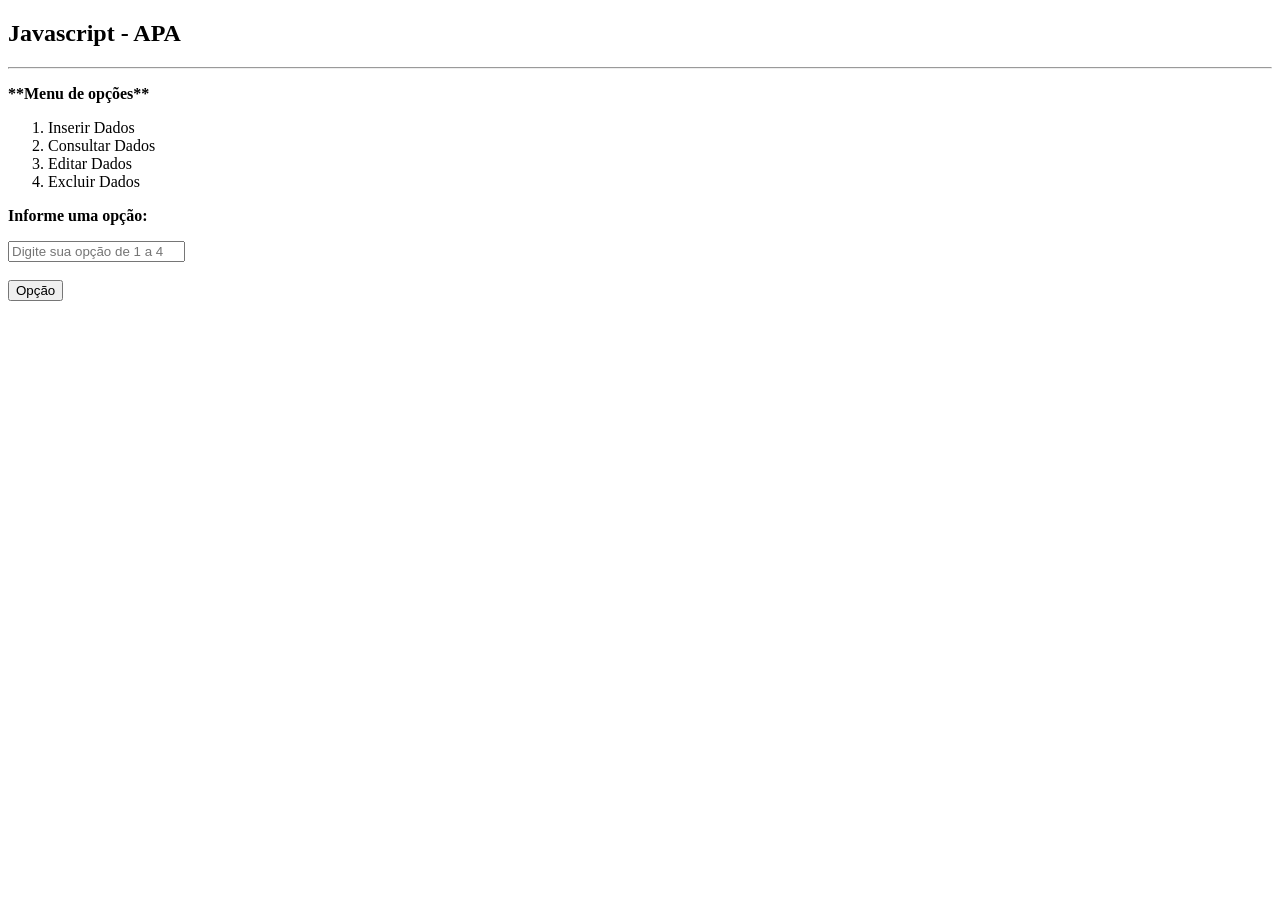
<file: index.html>
<!DOCTYPE html>
<html lang="pt-BR">

<head>
    <meta charset="UTF-8">
    <meta name="viewport" content="width=device-width, initial-scale=1.0">
    <title>Document</title>
</head>

<body>
    <h2>Javascript - APA</h2>
    <hr>
    <p><b>**Menu de opções**</b></p>

    <ol>
        <li>Inserir Dados</li>
        <li>Consultar Dados</li>
        <li>Editar Dados</li>
        <li>Excluir Dados</li>
    </ol>

    <p><b>Informe uma opção: </b></p>
    <input id="opcao" value="" placeholder="Digite sua opção de 1 a 4" required>
    <br><br>

    <button onclick="funcao()">Opção</button>

    <p id="ex10"></p>

    <script>
        function funcao() {
            opcao = document.getElementById("opcao").value;

            if (opcao === "1") {
                mensagem = "Escolhida a Inserção de Dados.";
            }

            else if (opcao === "2") {
                mensagem = "Escolhida a Consulta de Dados.";
            }

            else if (opcao === "3") {
                mensagem = "Escolhida a Edição de Dados.";
            }

            else if (opcao === "4") {
                mensagem = "Escolhida a Exclusão de Dados.";
            }

            else {
                mensagem = "Opção invalida.";
            }

            document.getElementById("ex10").innerHTML = mensagem
        }
    </script>


</body>

</html>
</file>
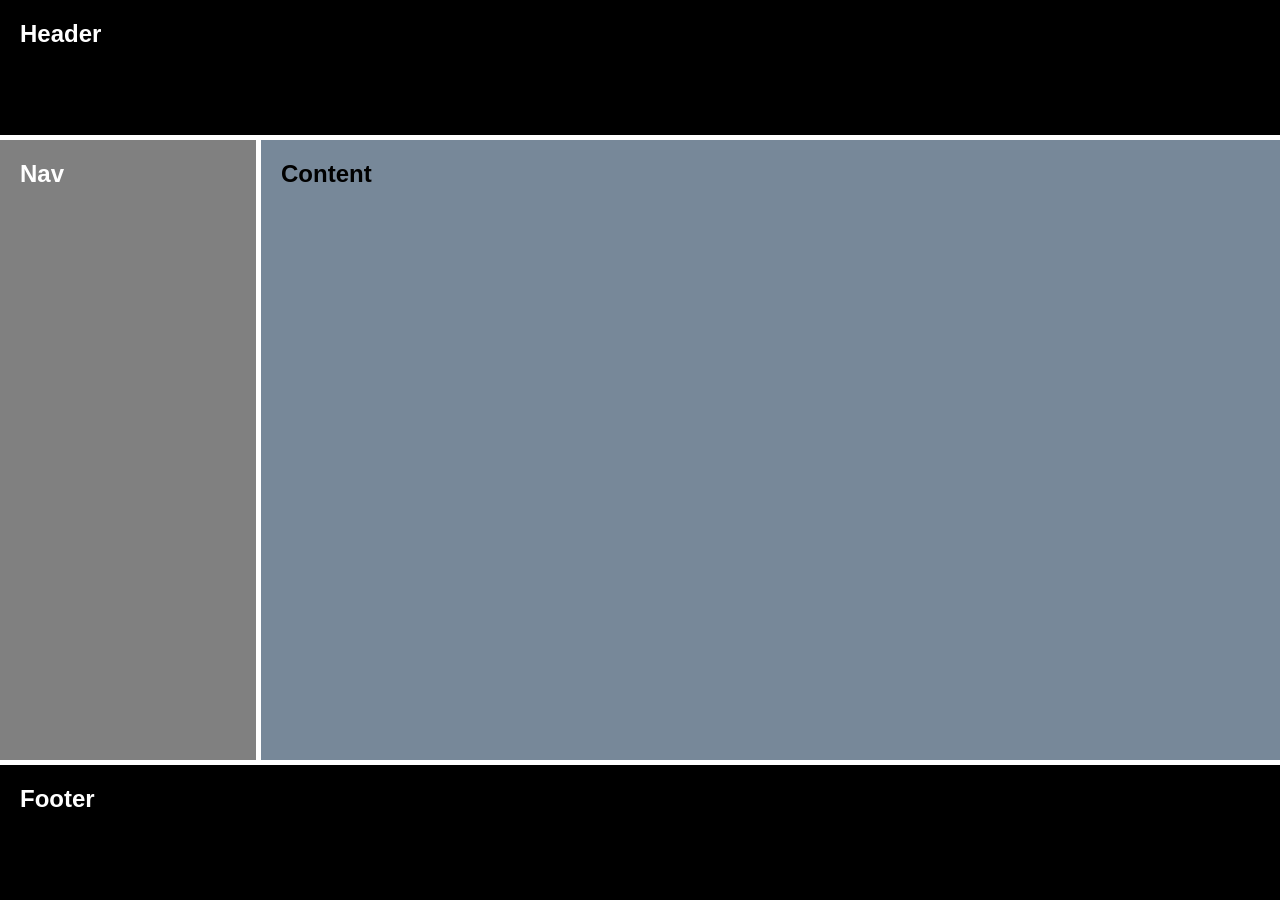
<file: grid.html>
<!DOCTYPE html>
<html lang="en">
<head>
    <meta charset="UTF-8">
    <meta name="viewport" content="width=device-width, initial-scale=1.0">
    <title>Document</title>
    <link rel="stylesheet" href="./styles/style3.css">
</head>
<body>
    
    <div class="wrapper">
        <div class="container">
            <header>Header</header>
            <nav>Nav</nav>
            <article>Content</article>
            <footer>Footer</footer>
        </div>
    </div>

</body>
</html>
</file>
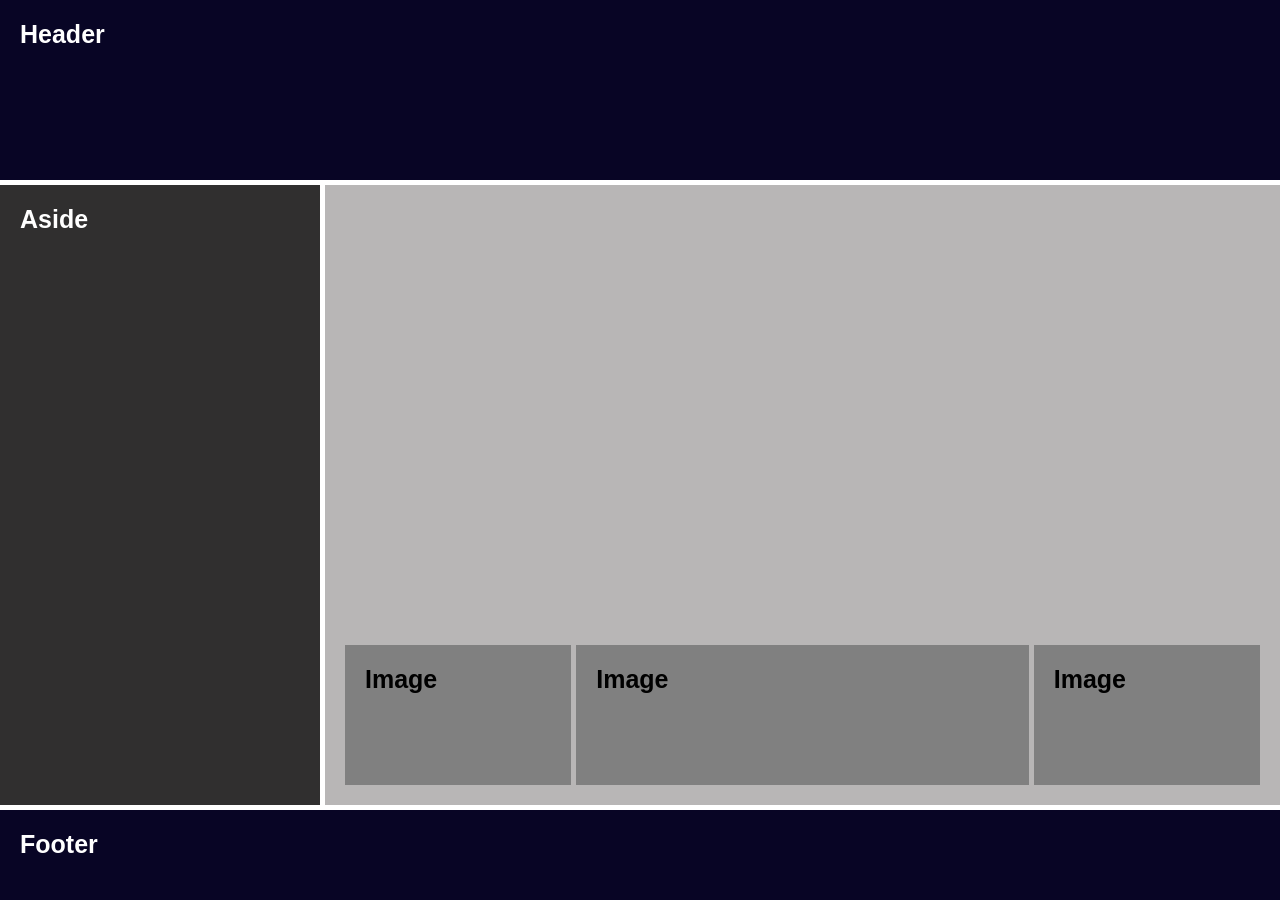
<file: grid2.html>
<!DOCTYPE html>
<html lang="en">
<head>
    <meta charset="UTF-8">
    <meta name="viewport" content="width=device-width, initial-scale=1.0">
    <title>Document</title>
    <link rel="stylesheet" href="./styles/style4.css">
</head>
<body>
    <div class="wrapper">
        <div class="container">
            <header>Header</header>
            <aside>Aside</aside>
            <article>
                <div>Image</div>
                <div>Image</div>
                <div>Image</div>
            </article>
            <footer>Footer</footer>

        </div>
    </div>
</body>
</html>
</file>
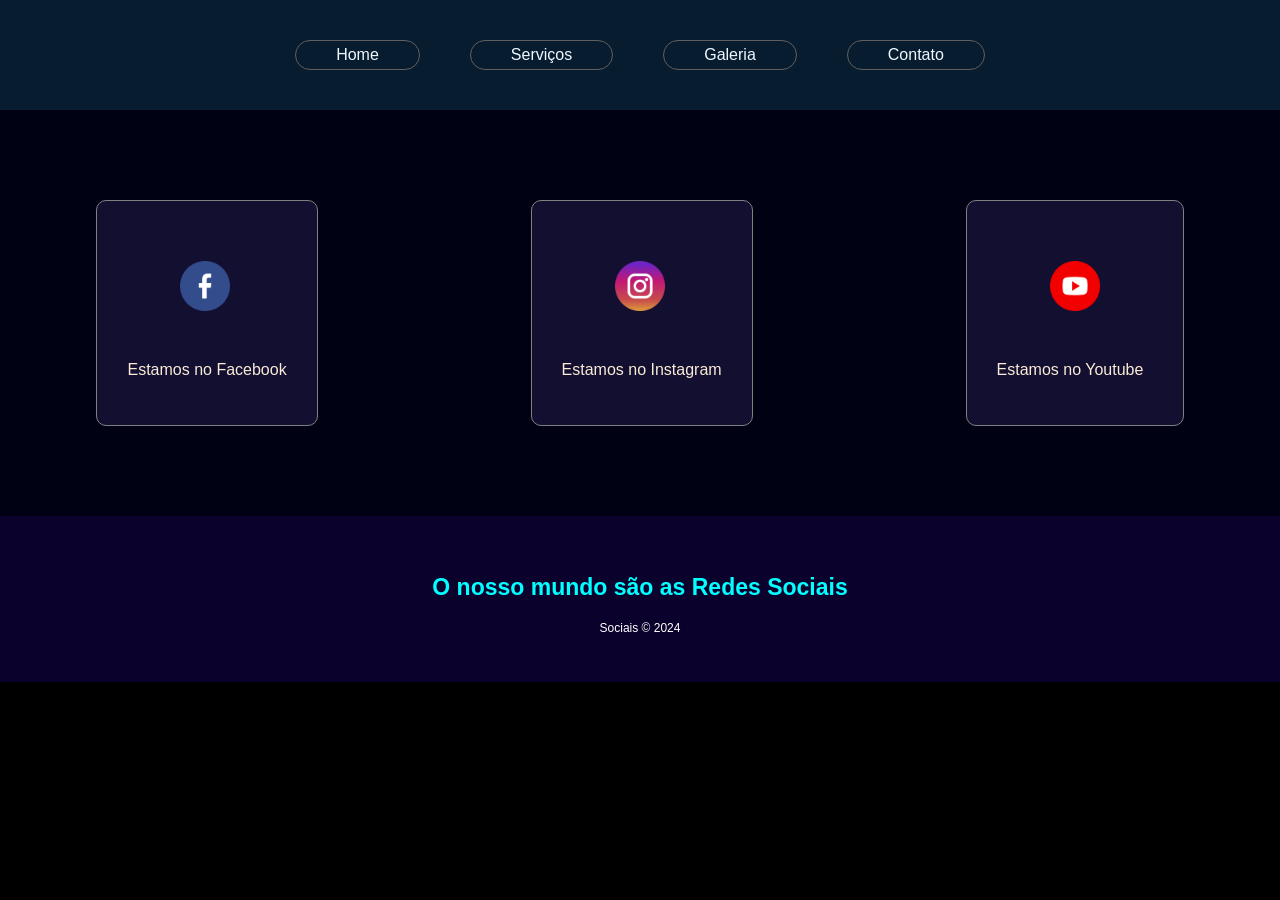
<file: LandingPageTest.html>
<!DOCTYPE html>
<html lang="pt-BR">

<head>
    <meta charset="UTF-8">
    <meta name="viewport" content="width=device-width, initial-scale=1.0">
    <title>Document</title>
    <link rel="stylesheet" href="./styles/styles.css">
</head>

<header class="container-nav">
    <a href="">Home</a>
    <a href="">Serviços</a>
    <a href="">Galeria</a>
    <a href="">Contato</a>
</header>

<body>
    <section class="container-body">
        <div class="card">
            <a href="http://facebook.com">
                <img src="./img/facebook.png" alt="face">
                <p>Estamos no Facebook</p>
            </a>
        </div>
        <div class="card">
            <a href="http://instagram.com">
                <img src="./img/instagram.png" alt="insta">
                <p>Estamos no Instagram</p>
            </a>
        </div>
        <div class="card">
            <a href="http://youtube.com">
                <img src="./img/youtube.png" alt="youtube">
                <p>Estamos no Youtube</p>
            </a>
        </div>
    </section>
</body>

<footer>
    <h3>O nosso mundo são as Redes Sociais</h3>
    <p>Sociais &copy; 2024</p>
</footer>

</html>
</file>
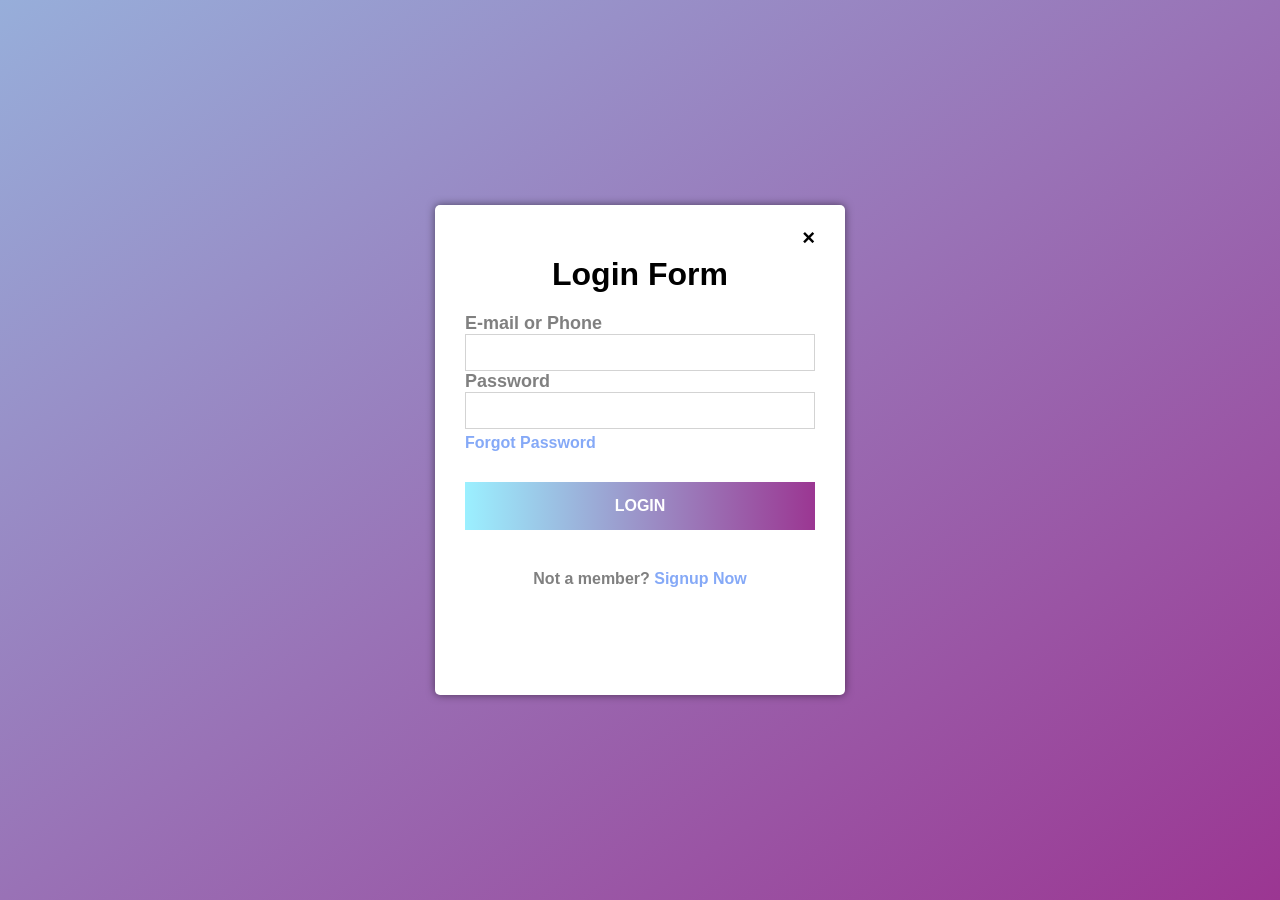
<file: login.html>
<!DOCTYPE html>
<html lang="pt-BR">
<head>
    <meta charset="UTF-8">
    <meta name="viewport" content="width=device-width, initial-scale=1.0">
    <title>Document</title>
    <link rel="stylesheet" href="./styles/style2.css">
</head>
<body>
    <form action="#" method="post">
        <p class="login-close">&times</p>
        <p class="login-title">Login Form</p>
        <div>
            <label>E-mail or Phone</label>
            <input type="text" name="text_email_phone">
        </div>
        <div>
            <label>Password</label>
            <input type="password" name="text_password">
        </div>
        <a href="#" class="login-link-forget-password">Forgot Password</a>
        <input type="submit" value="LOGIN" class="login-button">
        <p class="not-a-member">Not a member? <a href="#" class="login-link-signup-now">Signup Now</a></p>
    </form>
</body>
</html>
</file>
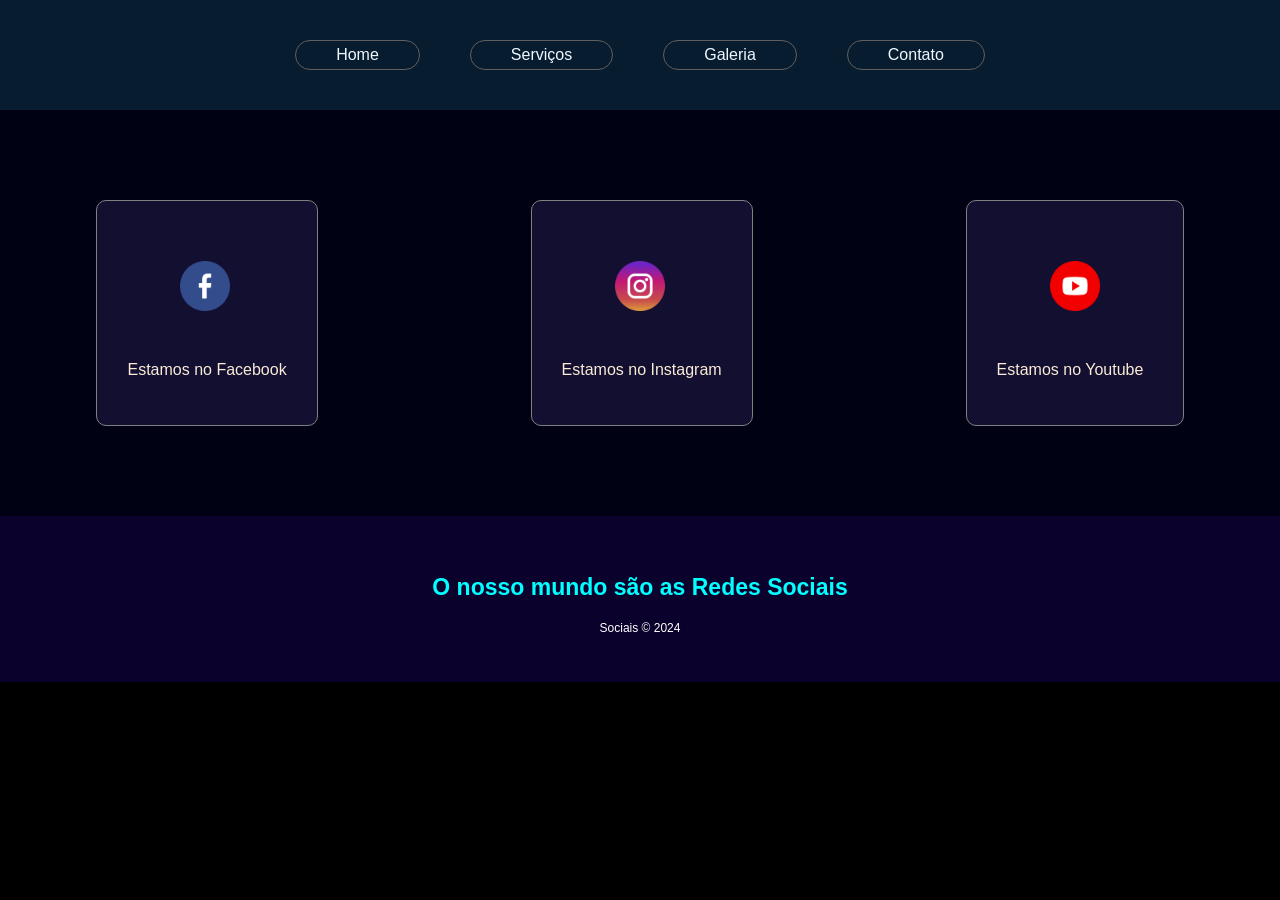
<file: main.html>
<!DOCTYPE html>
<html lang="pt-BR">

<head>
    <meta charset="UTF-8">
    <meta name="viewport" content="width=device-width, initial-scale=1.0">
    <title>Document</title>
    <link rel="stylesheet" href="styles.css">
</head>

<header class="container-nav">
    <a href="">Home</a>
    <a href="">Serviços</a>
    <a href="">Galeria</a>
    <a href="">Contato</a>
</header>

<body>
    <section class="container-body">
        <div class="card">
            <a href="http://facebook.com">
                <img src="./img/facebook.png" alt="face">
                <p>Estamos no Facebook</p>
            </a>
        </div>
        <div class="card">
            <a href="http://instagram.com">
                <img src="./img/instagram.png" alt="insta">
                <p>Estamos no Instagram</p>
            </a>
        </div>
        <div class="card">
            <a href="http://youtube.com">
                <img src="./img/youtube.png" alt="youtube">
                <p>Estamos no Youtube</p>
            </a>
        </div>
    </section>
</body>

<footer>
    <h3>O nosso mundo são as Redes Sociais</h3>
    <p>Sociais &copy; 2024</p>
</footer>

</html>
</file>
<file: styles/style3.css>
*{
    margin: 0;
    padding: 0;
    font-family: Arial, Helvetica, sans-serif;
    font-size: 24px;
    font-weight: bold
}

.wrapper{
    height: 100vh;
    background-color: white;
}

.container{
    height: 100vh;
    display: grid;
    grid-template-columns: 20% auto;
    grid-template-rows: 15% auto 15%;
    grid-template-areas: 
        "header header"
        "nav content"
        "footer footer"
    ;
    grid-gap: 5px;
}

header{
    grid-area: header;
    background-color: black;
    color: white;
    padding: 20px;
}

nav{
    grid-area: nav;
    background-color: gray;
    color: white;
    padding: 20px;
    
}

article{
    grid-area: content;
    background-color: lightslategray;
    color: black;
    padding: 20px;
}

footer{
    grid-area: footer;
    background-color: black;
    color: white;
    padding: 20px;
}
</file>
<file: styles/style4.css>
*{
    padding: 0;
    margin: 0;
    font-family: Arial, Helvetica, sans-serif;
    font-weight: bold;
    font-size: 25px;
}

.wrapper{
    height: 100vh;
    background-color: white;
}

.container{
    height: 100vh;
    display: grid;
    grid-template-columns: 25% auto;
    grid-template-rows: 20% auto 10%;
    grid-template-areas: 
        "header header"
        "aside article"
        "footer footer"
    ;
    grid-gap: 5px;
}

header{
    grid-area: header;
    background-color: rgb(8, 5, 37);
    color: white;
    padding: 20px;
}

aside{
    grid-area: aside;
    background-color: rgb(48, 47, 47);
    color: white;
    padding: 20px;
}

article{
    grid-area: article;
    display: grid;
    grid-template-columns: 1fr 2fr 1fr;
    grid-gap: 5px;
    background-color: rgb(184, 182, 182);
    color: black;
    padding: 20px;
}

article div{
    background-color: grey;
    height: 100px;
    align-self: end;
    padding: 20px;
}

footer{
    grid-area: footer;
    background-color: rgb(8, 5, 37);
    color: white;
    padding: 20px;
}
</file>
<file: styles/styles.css>
body{
    margin: 0;
    padding: 0;
    font-family: Arial, Helvetica, sans-serif;
    background-color: black;
    color: white;
    
}

/*--------------------------------*/


.container-nav{
    display: flex;
    flex-flow: row nowrap;  
    justify-content: center;
    align-items: center;
    gap: 50px;
    text-align: center;
    padding: 40px;
    background-color: rgb(7, 28, 46);
    overflow: auto;
}

.container-nav a{
    text-decoration: none;
    color: aliceblue;
    border: 1px solid rgb(97, 96, 96);
    padding: 5px 40px;
    border-radius: 50px;
    
    
}

.container-nav a:hover{
    background-color: white;
    color: black;
}

/*--------------------------------*/

section{
    display: flex;
    flex-flow: row nowrap;
    justify-content: space-around;
    align-items: stretch;
    gap: 20px;
    height: 50%;
    background-color: rgb(1, 1, 20);
    color: white;
    overflow: auto;
}

section > div{
    display: flex;
    flex-flow: row nowrap;
    align-items: center;
    background-color: rgb(19, 15, 48);
    padding: 30px;
    border: 1px solid grey;
    border-radius: 10px;
    margin: 90px 0px;
}

.container-body .card:hover{
    background-color: rgb(49, 167, 127);
    
    
}

.container-body .card img{
    width: 50px;
    margin: 30px 53px;
}

.container-body .card a{
    text-decoration: none;
    color: antiquewhite;
}

footer{
    background-color: rgb(10, 1, 44);
    padding: 35px 10px;
    text-align: center;
}

footer h3{
    margin-bottom: 20px;
    font-size: 23px;
    color: aqua;
}

footer p{
    font-size: 12px;
}
</file>
<file: styles/style2.css>
*{
    padding: 0;
    margin: 0;
}

body{
    display: flex;
    flex-flow: row nowrap;
    justify-content: center;
    align-items: center;
    font-family: Arial, Helvetica, sans-serif;
    font-weight: 600;
    background: linear-gradient(to right bottom, rgb(151, 174, 218), rgb(155,54,146));
    height: 100vh;
}

form{
    display: flex;
    flex-flow: column nowrap;
    width: 350px;
    height: 450px;
    padding: 20px 30px;
    background-color: white;
    border-radius: 5px;
    box-shadow: 0 0 8px rgba(0,0,0,.5);
}
    
.login-close{
    font-size: 22px;
    text-align: right;
    padding-bottom: 5px;
}

.login-title{
    font-size: 32px;
    font-weight: bolder;
    padding-bottom: 20px;
    text-align: center;
}

form > div{
    display: flex;
    flex-flow: column nowrap;
    justify-content: stretch;
}

form > div > label{
    font-size: 18px;
    font-weight: bold;
    color: gray;
}

form > div > input{
    padding: 10px;
    border: 1px solid lightgray;
}

.login-link-forget-password{
    text-decoration: none;
    color: rgb(133,169,247);
    font-size: 16px;
    margin-top: 5px;
    margin-bottom: 30px;
}

.login-button{
    background: linear-gradient(to right, rgb(155,240,255), rgb(155,54,146));
    border: none;
    padding: 15px;
    font-size: 16px;
    font-weight: bold;
    text-align: center;
    color: white;
}

.login-button:hover{
    box-shadow: 0 0 4px 0px black;
    cursor: pointer;
}

.not-a-member{
    text-align: center;
    margin-top: 40px;
    color: gray;
}

.login-link-signup-now{
    text-decoration: none;
    color: rgb(133, 169, 247);
    font-size: 16px;
    font-weight: bold;
}
</file>
<file: styles.css>
body{
    margin: 0;
    padding: 0;
    font-family: Arial, Helvetica, sans-serif;
    background-color: black;
    color: white;
}

/*--------------------------------*/


.container-nav{
    display: flex;
    flex-flow: row nowrap;  
    justify-content: center;
    align-items: center;
    gap: 50px;
    text-align: center;
    padding: 40px;
    background-color: rgb(7, 28, 46);
}

.container-nav a{
    text-decoration: none;
    color: aliceblue;
    border: 1px solid rgb(97, 96, 96);
    padding: 5px 40px;
    border-radius: 50px;
    
    
}

.container-nav a:hover{
    background-color: white;
    color: black;
}

/*--------------------------------*/

section{
    display: flex;
    flex-flow: row nowrap;
    justify-content: space-around;
    align-items: stretch;
    gap: 20px;
    height: 50%;
    background-color: rgb(1, 1, 20);
    color: white;
}

section > div{
    display: flex;
    flex-flow: row nowrap;
    align-items: center;
    background-color: rgb(19, 15, 48);
    padding: 30px;
    border: 1px solid grey;
    border-radius: 10px;
    margin: 90px 0px;
}

.container-body .card:hover{
    background-color: rgb(49, 167, 127);
    
    
}

.container-body .card img{
    width: 50px;
    margin: 30px 53px;
}

.container-body .card a{
    text-decoration: none;
    color: antiquewhite;
}

footer{
    background-color: rgb(10, 1, 44);
    padding: 35px 10px;
    text-align: center;
}

footer h3{
    margin-bottom: 20px;
    font-size: 23px;
    color: aqua;
}

footer p{
    font-size: 12px;
}
</file>
